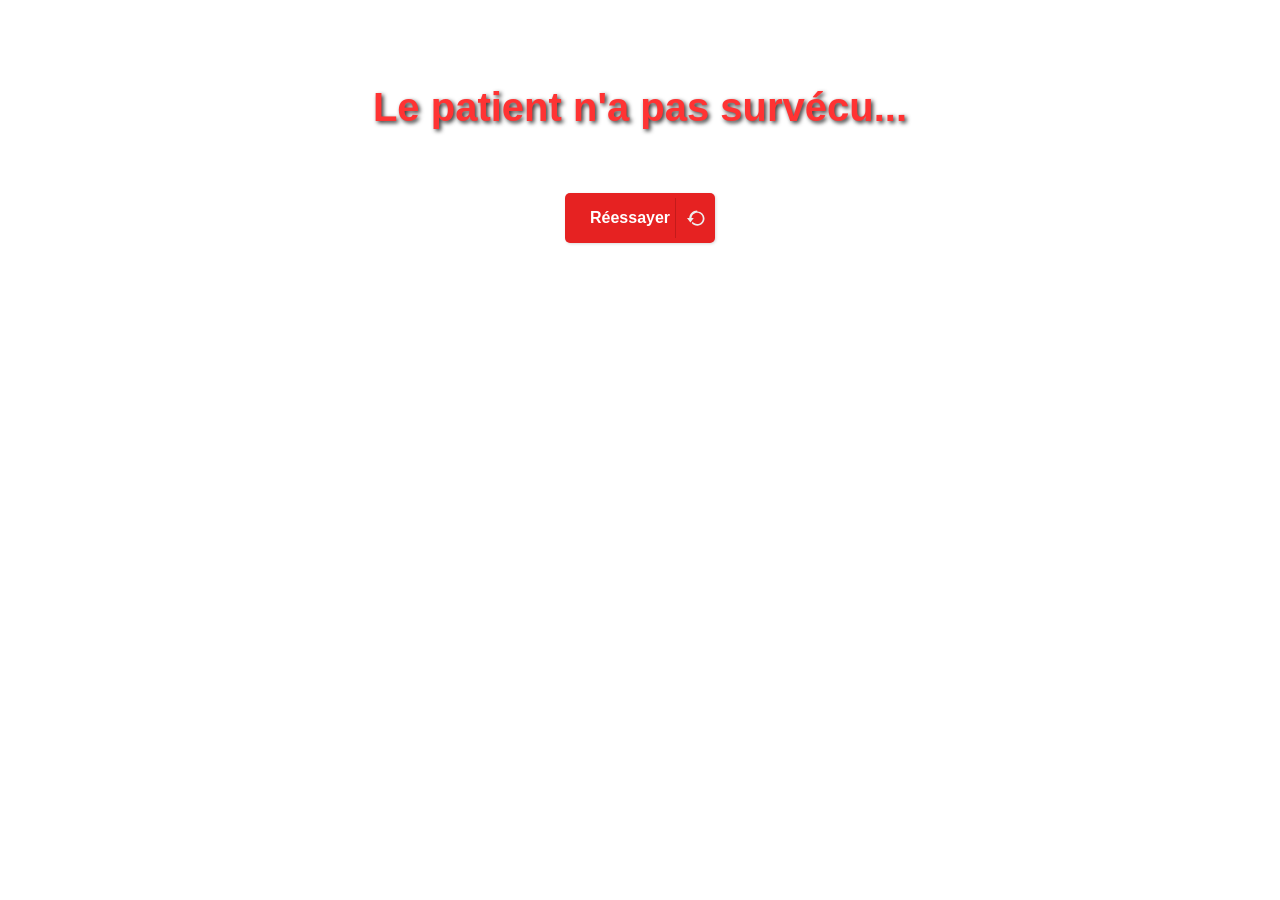
<file: mort.html>
<!DOCTYPE HTML>
<html>
<head>
  <meta charset="UTF-8">
  <title>Game Over</title>
  <link rel="stylesheet" href="style/style.css">
  <style>
    /* Code CSS pour l'arrière-plan */
    body { 
      background-image: url("https://img.freepik.com/premium-vector/dead-body-foot-with-tag-morgue-criminal-scene-cartoon-illustration-vector_201904-1704.jpg"); 
      background-repeat: no-repeat; 
      background-size: cover; 
      background-position: center; 
      background-attachment: fixed;
      font-family: Arial, sans-serif;
      text-align: center;
      padding-top: 50px;
    }

    h1 { 
      color: #ff3333; 
      font-size: 40px; 
      text-shadow: 2px 2px 4px rgba(0, 0, 0, 0.8);
    }

  </style>
</head>
<body>

  <h1>Le patient n'a pas survécu...</h1>
  <br><br>

  <!-- Bouton pour relancer le jeu -->
  <!--source; https://uiverse.io/cssbuttons-io/stupid-impala-51*/-->
  <button class="btn-rejouer noselect" onclick="window.location.href='jeu1.html'">
    <span class="text">Réessayer</span>
    <span class="icon">
      <svg xmlns="http://www.w3.org/2000/svg" viewBox="0 0 24 24">
        <path d="M13.5 2c-5.621 0-10.211 4.443-10.475 10h-3.025l4.5 6 4.5-6h-2.953c.26-3.877 3.504-7 7.453-7 4.136 0 7.5 3.364 7.5 7.5s-3.364 7.5-7.5 7.5c-2.381 0-4.502-1.119-5.875-2.859l-1.42 1.42c1.796 2.26 4.532 3.689 7.628 3.689 5.237 0 9.5-4.263 9.5-9.5s-4.263-9.5-9.5-9.5z"/>
      </svg>
    </span>
  </button>

</body>
</html>
</file>
<file: style/style.css>
body{
  padding: 25px;
}
.title {
	color: #5C6AC4;
}

#paragraphe {
        color: #333;
        text-align: center;
        margin-top: 40px; 
        font-family: Arial;
      }
      
      h1 {
        font-family: Arial;
      }

      /* code CSS pour embellir les boutons du menu*/
/* source : https://getcssscan.com/css-buttons-examples */
.btnMenu {
        align-items: center;
        appearance: none;
        background-color: #FCFCFD;
        border-radius: 4px;
        border-width: 0;
        box-shadow: rgba(45, 35, 66, 0.4) 0 2px 4px,rgba(45, 35, 66, 0.3) 0 7px 13px -3px,#D6D6E7 0 -3px 0 inset;
        box-sizing: border-box;
        cursor: pointer;
        display: inline-flex;
        height: 48px;
        justify-content: center;
        line-height: 1;
        list-style: none;
        overflow: hidden;
        padding-left: 16px;
        padding-right: 16px;
        position: relative;
        text-align: left;
        text-decoration: none;
        transition: box-shadow .15s,transform .15s;
        user-select: none;
        -webkit-user-select: none;
        touch-action: manipulation;
        white-space: nowrap;
        will-change: box-shadow,transform;
      }
      
      .btnMenu:focus {
        box-shadow: #D6D6E7 0 0 0 1.5px inset, rgba(45, 35, 66, 0.4) 0 2px 4px, rgba(45, 35, 66, 0.3) 0 7px 13px -3px, #D6D6E7 0 -3px 0 inset;
      }
      
      .btnMenu:hover {
        box-shadow: rgba(45, 35, 66, 0.4) 0 4px 8px, rgba(45, 35, 66, 0.3) 0 7px 13px -3px, #D6D6E7 0 -3px 0 inset;
        transform: translateY(-2px);
      }
      
      .btnMenu:active {
        box-shadow: #D6D6E7 0 3px 7px inset;
        transform: translateY(2px);
      }

      /* pour les boutons du jeu 2 */
      /* source : https://uiverse.io/adamgiebl/good-mouse-67 */
      .btnJeu2 {
      width: 40px;
      height: 40px;
      border-radius: 50%;
      background-color: rgb(209, 238, 255);
      border: none;
      font-weight: 600;
      display: flex;
      align-items: center;
      justify-content: center;
      box-shadow: 0px 0px 20px rgba(0, 0, 0, 0.164);
      cursor: pointer;
      transition-duration: 0.3s;
      overflow: hidden;
      position: relative;
      text-decoration: none !important;
    }

    .edit-svgIcon {
      width: 17px;
      transition-duration: 0.3s;
    }

    .edit-svgIcon path {
      fill: white;
    }

    .btnJeu2:hover {
      width: 120px;
      border-radius: 50px;
      transition-duration: 0.3s;
      background-color: rgb(209, 238, 255);
      align-items: center;
    }

    .btnJeu2:hover .edit-svgIcon {
      width: 20px;
      transition-duration: 0.3s;
      transform: translateY(60%);
      -webkit-transform: rotate(360deg);
      -moz-transform: rotate(360deg);
      -o-transform: rotate(360deg);
      -ms-transform: rotate(360deg);
      transform: rotate(360deg);
    }

    #Coeur::before {
      display: none;
      content: "Coeur";
      color: white;
      transition-duration: 0.3s;
      font-size: 14px;
    }
    #Coeur:hover::before {
    display: block;
    }

     #Poumon::before {
      display: none;
      content: "Poumon";
      color: white;
      transition-duration: 0.3s;
      font-size: 14px;
    }
    #Poumon:hover::before {
    display: block;
    }

     #Rein::before {
      display: none;
      content: "Rein";
      color: white;
      transition-duration: 0.3s;
      font-size: 14px;
    }
    #Rein:hover::before {
    display: block;
    }

     #Intestin::before {
      display: none;
      content: "Intestin";
      color: white;
      transition-duration: 0.3s;
      font-size: 14px;
    }
    #Intestin:hover::before {
    display: block;
    }

     #Cerveau::before {
      display: none;
      content: "Cerveau";
      color: white;
      transition-duration: 0.3s;
      font-size: 14px;
    }
    #Cerveau:hover::before {
    display: block;
    }

     #Estomac::before {
      display: none;
      content: "Estomac";
      color: white;
      transition-duration: 0.3s;
      font-size: 14px;
    }
    #Estomac:hover::before {
    display: block;
    }

    .btnJeu2:hover::before {
      display: block;
      padding-right: 10px;
      font-size: 13px;
      opacity: 1;
      transform: translateY(0px);
      transition-duration: 0.3s;
    }
    
    /*code css pour le boutons dans la page game over*/
    /*source; https://uiverse.io/cssbuttons-io/stupid-impala-51*/
    button.btn-rejouer { 
      width: 150px; 
      height: 50px; 
      cursor: pointer; 
      display: flex; 
      align-items: center; 
      background: #e62222; 
      border: none; 
      border-radius: 5px; 
      box-shadow: 1px 1px 3px rgba(0,0,0,0.15); 
      margin: 0 auto;
      position: relative;
      padding: 0;
    }

    button.btn-rejouer, button.btn-rejouer span { 
      transition: 200ms; 
    }

    button.btn-rejouer .text { 
      transform: translateX(25px); /* Ajusté pour centrer le mot "Réessayer" */
      color: white; 
      font-weight: bold; 
      font-size: 16px;
    }

    button.btn-rejouer .icon { 
      position: absolute; 
      border-left: 1px solid #c41b1b; 
      transform: translateX(110px); 
      height: 40px; 
      width: 40px; 
      display: flex; 
      align-items: center; 
      justify-content: center; 
    }

    button.btn-rejouer svg { 
      width: 18px; 
      height: 18px;
      fill: #eee; 
    }

    button.btn-rejouer:hover { 
      background: #ff3636; 
    }

    button.btn-rejouer:hover .text { 
      color: transparent; 
    }

    button.btn-rejouer:hover .icon { 
      width: 150px; 
      border-left: none; 
      transform: translateX(0); 
    }

    button.btn-rejouer:focus { 
      outline: none; 
    }

    button.btn-rejouer:active .icon svg { 
      transform: scale(0.8); 
    }
</file>
